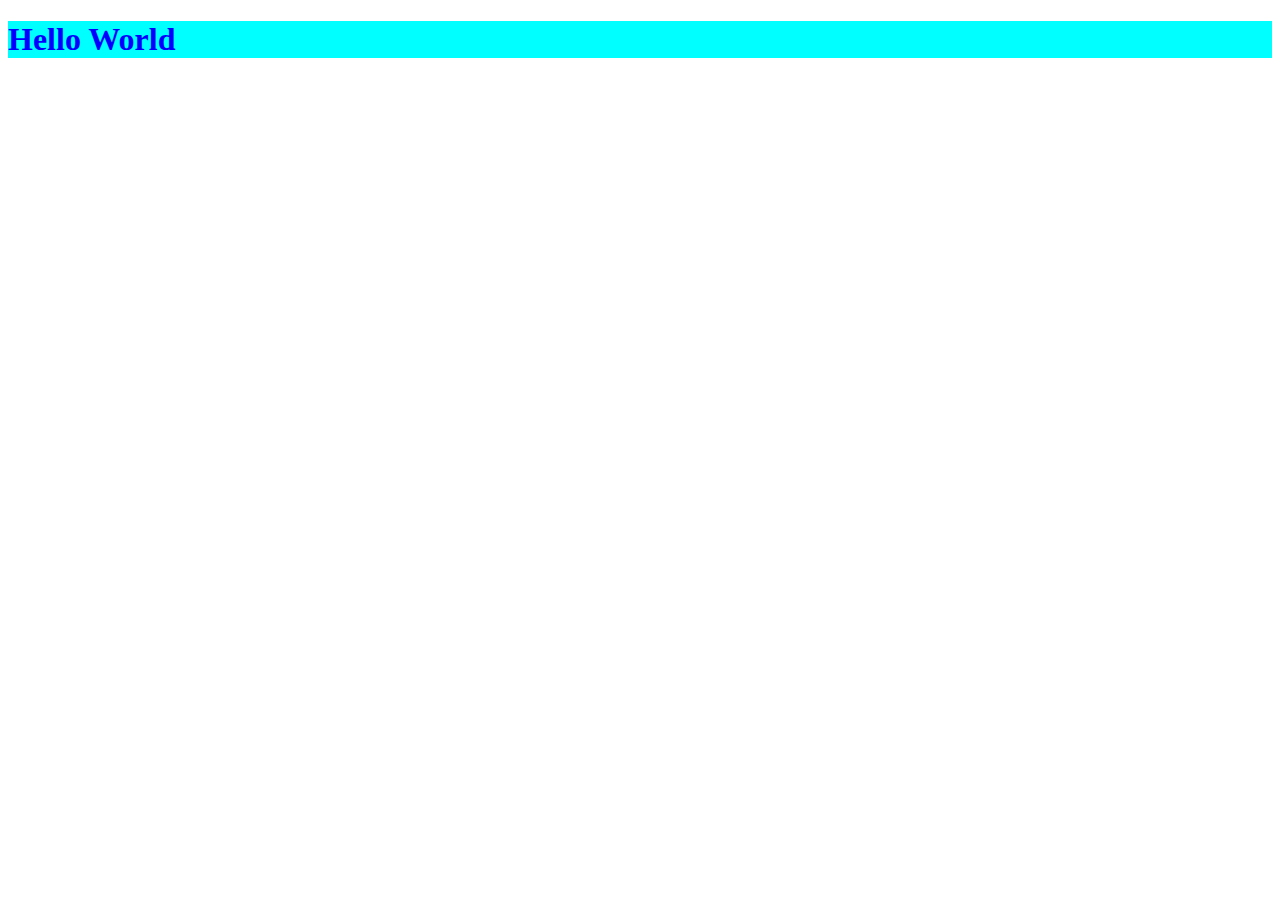
<file: index.html>
<!DOCTYPE html>
<html lang="en">
<head>
    <meta charset="UTF-8">
    <meta name="viewport" content="width=device-width, initial-scale=1.0">
    <title>Document</title>
</head>
<body>
    <h1 style="color: blue; background-color: aqua;">Hello World
    </h1>
</body>
</html>
</file>
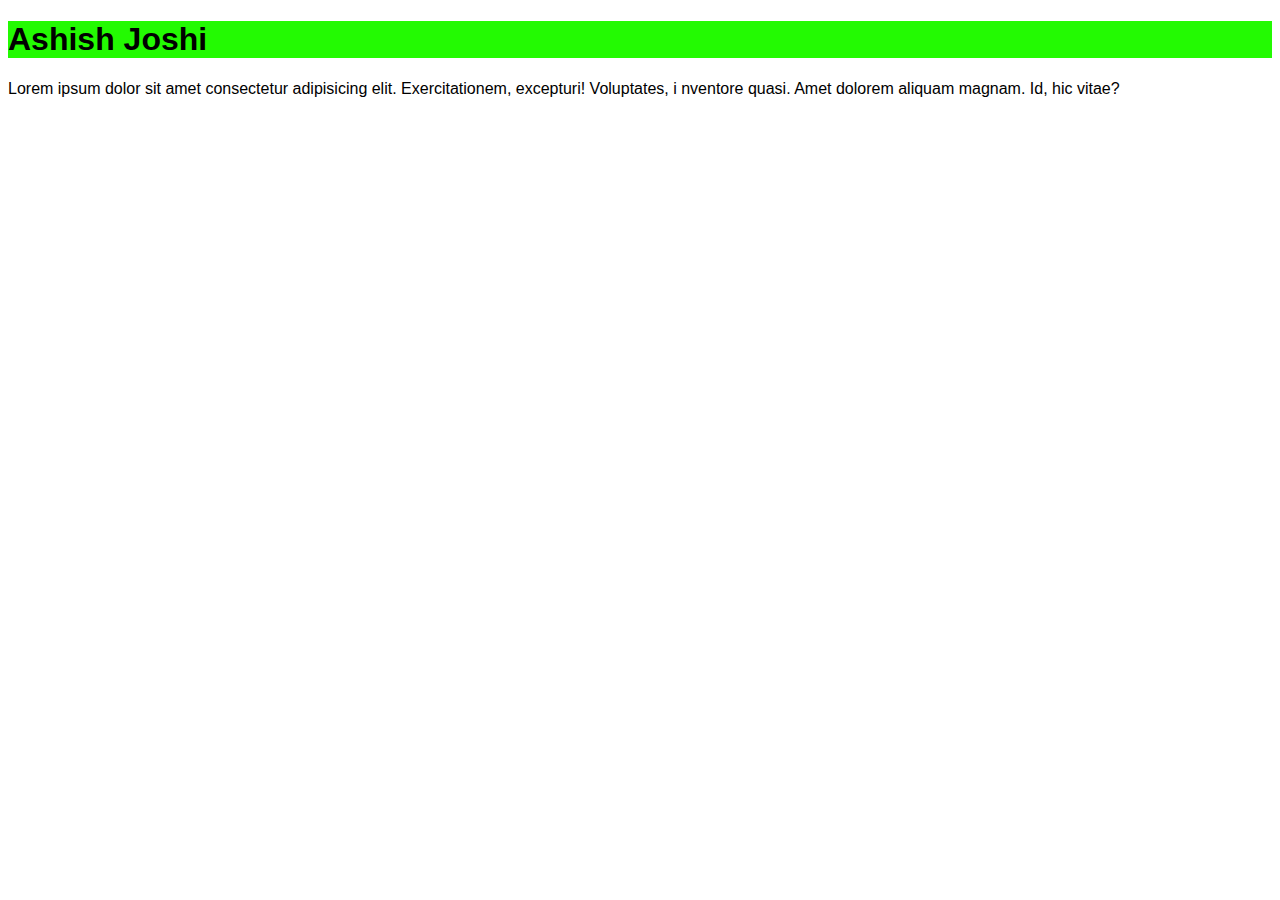
<file: 01_external.html>
<!DOCTYPE html>
<html lang="en">
<head>
    <meta charset="UTF-8">
    <meta name="viewport" content="width=device-width, initial-scale=1.0">
    <title>Document</title>
    <link rel="stylesheet" href="style.css">

    <link rel="preconnect" href="https://fonts.googleapis.com">
<link rel="preconnect" href="https://fonts.gstatic.com" crossorigin>
<link href="https://fonts.googleapis.com/css2?family=Poppins:ital,wght@0,100;0,200;0,300;0,400;0,500;0,600;0,700;0,800;0,900;1,100;1,200;1,300;1,400;1,500;1,600;1,700;1,800;1,900&display=swap" rel="stylesheet">
</head>
<body>
    
    <h1>Ashish Joshi </h1>
    <p> Lorem ipsum dolor sit amet 
        consectetur adipisicing elit. Exercitationem, excepturi! Voluptates, i
        nventore quasi. Amet dolorem aliquam magnam. Id, hic vitae?</p>
</body>
</html>
</file>
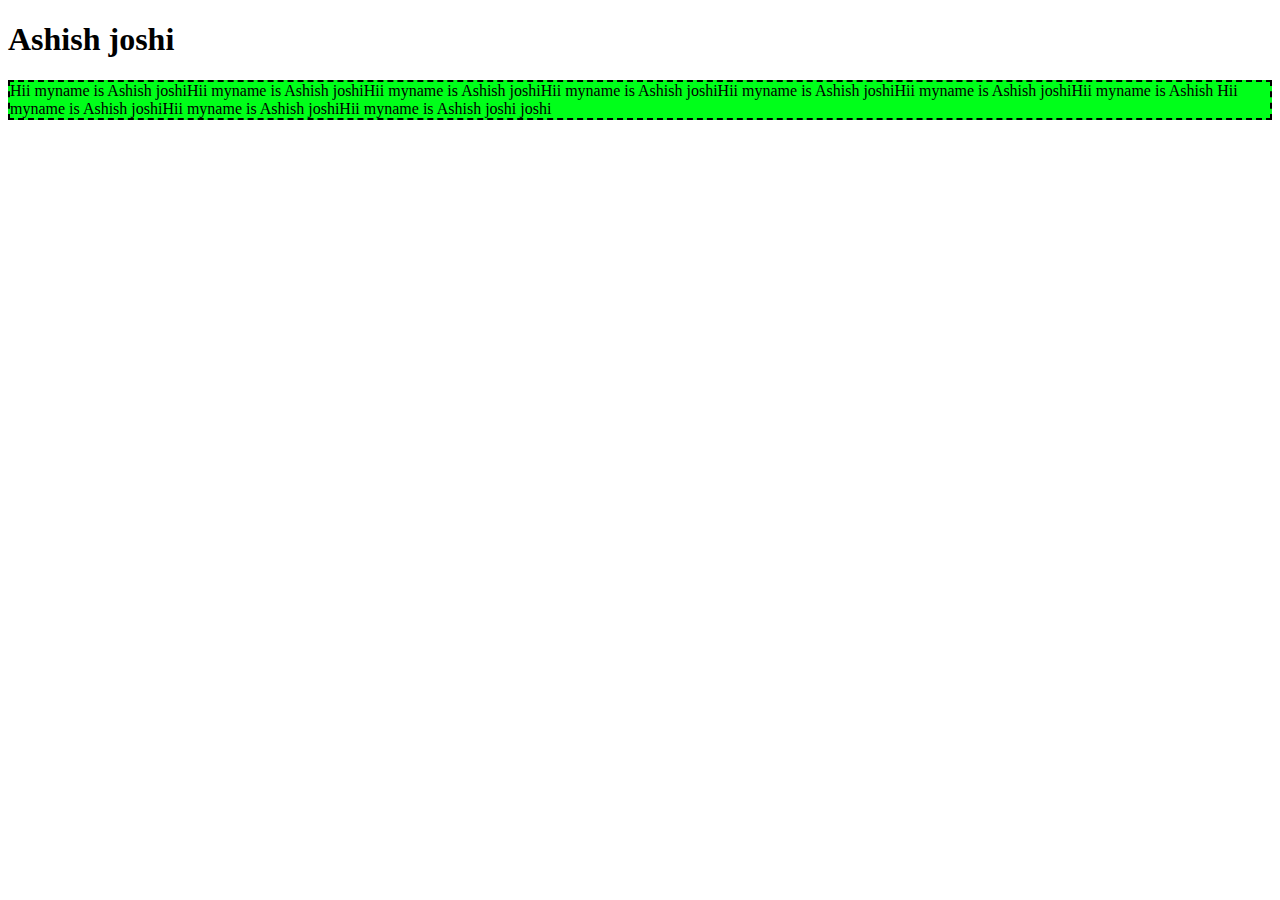
<file: 01_inline.html>
<!DOCTYPE html>
<html lang="en">
<head>
    <meta charset="UTF-8">
    <meta name="viewport" content="width=device-width, initial-scale=1.0">
    <title>Document</title>
</head>


<body>
    <h1>Ashish joshi</h1>
    <p style="border: 2px dashed black; background-color: rgb(0, 255, 26);">Hii myname is Ashish joshiHii myname is Ashish joshiHii myname is Ashish joshiHii myname 
        is Ashish joshiHii myname is Ashish joshiHii myname is Ashish joshiHii myname is Ashish
        Hii myname is Ashish joshiHii myname is Ashish joshiHii myname is Ashish joshi joshi</p>
</body>
</html>
</file>
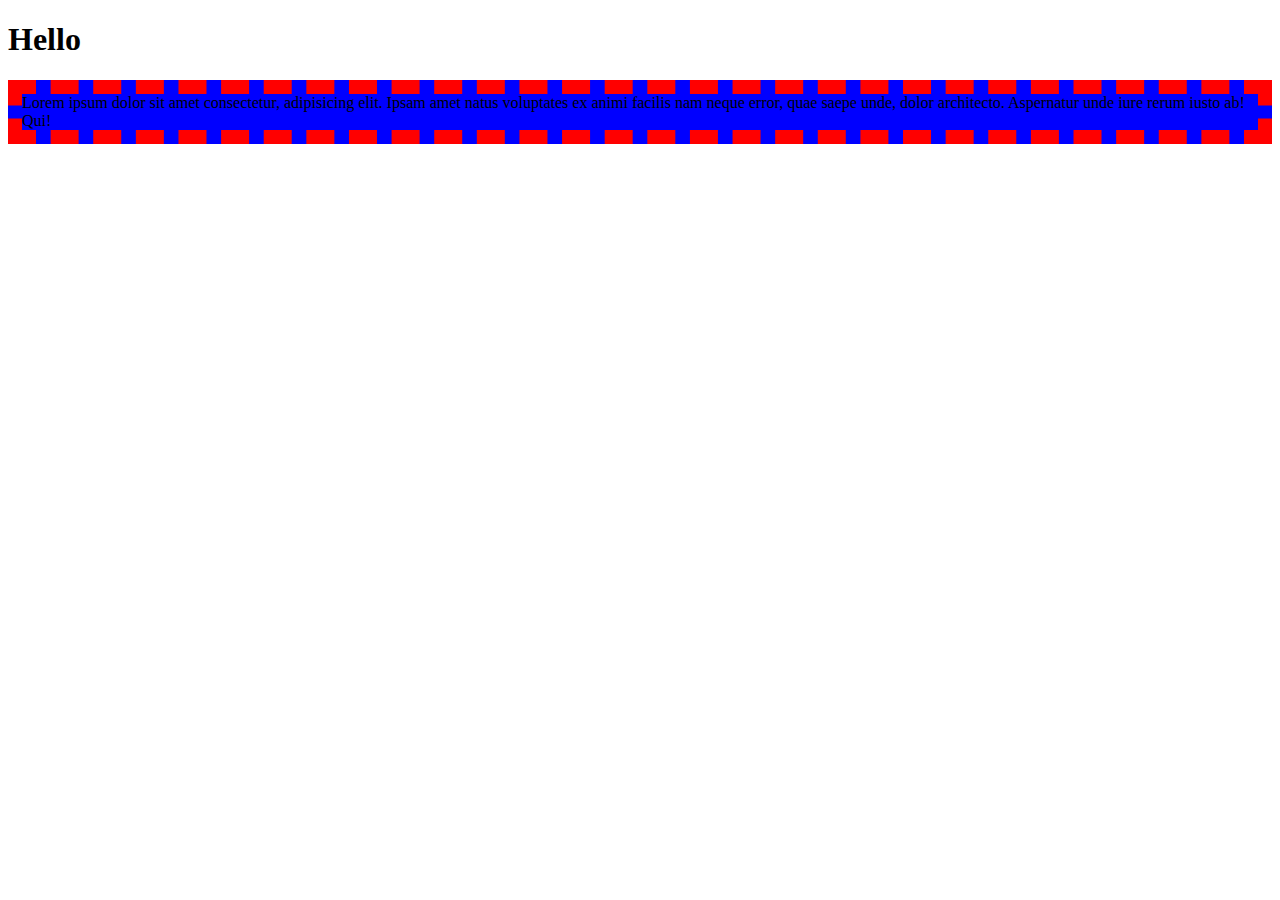
<file: 01_internal.html>
<!DOCTYPE html>
<html lang="en">
<head>
    <meta charset="UTF-8">
    <meta name="viewport" content="width=device-width, initial-scale=1.0">
    <title>Document</title>
</head>
<style>

p{
    background-color: blue; border: 14px dashed red ; 

}
</style>
<body>
    <h1>Hello </h1>
    <p>Lorem ipsum dolor sit amet consectetur, adipisicing elit. Ipsam amet natus voluptates ex animi facilis nam neque error, quae saepe unde, dolor architecto. Aspernatur unde iure rerum iusto ab! Qui!
    </p>
    
</body>
</html>
</file>
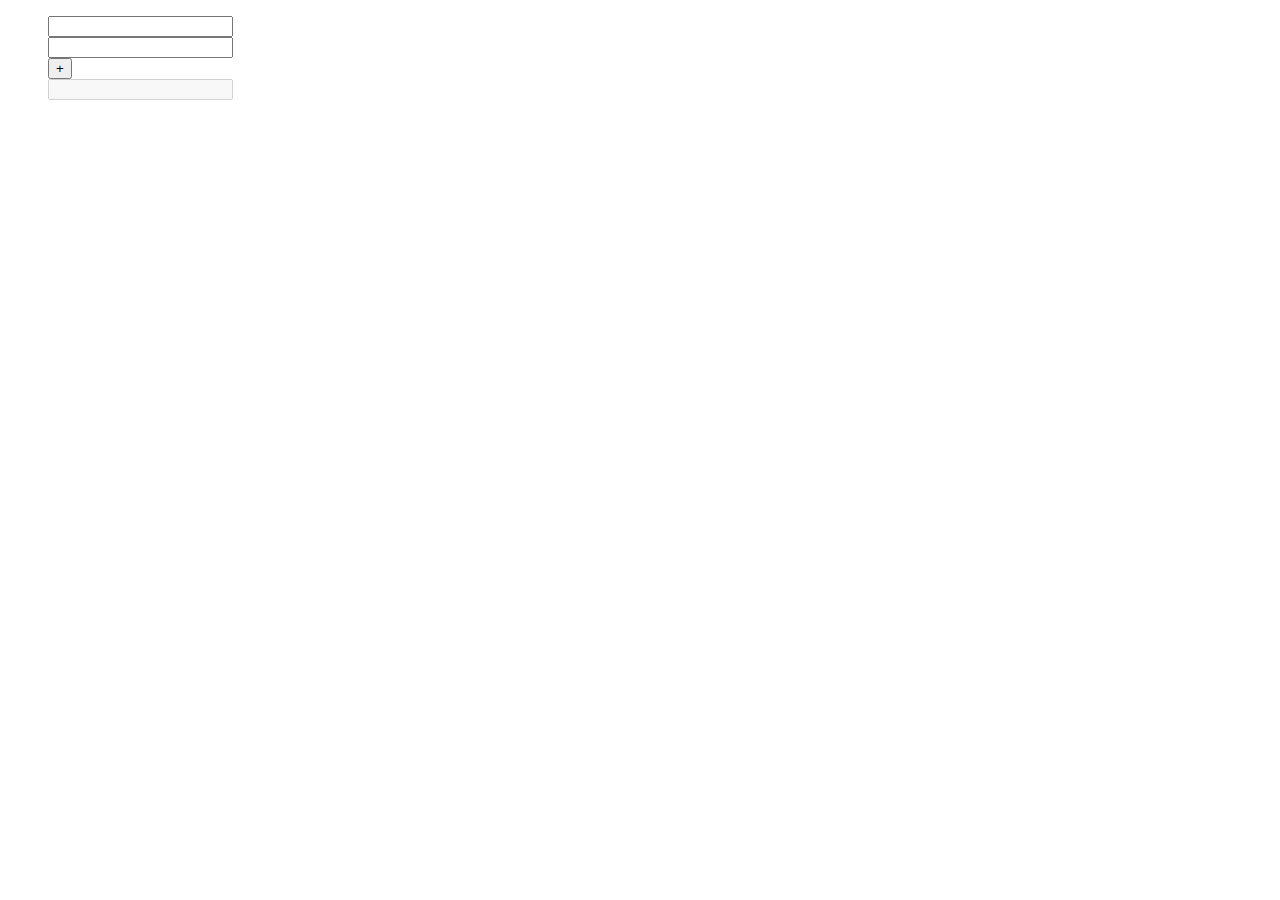
<file: First Java/addition.html>
<!DOCTYPE html>
<html lang="en">
<head>
    <meta charset="UTF-8">
    <meta name="viewport" content="width=device-width, initial-scale=1.0">
    <title>Addition</title>
</head>
<body>
    <blockquote>
        <input type="number" id="num1">
        <br>
        <input type="number" id="num2">
        <br>
        <input type="button" id="Addition" value="+" onclick="add()">
        <br>
        <input type="number" id="result" disabled>
    </blockquote>
    <script>
        function add(){
let x= parseInt(document.getElementById('num1').value );
let y= parseInt(document.getElementById('num2').value );
let res=x+y
document.getElementById('result').value=res
        }

    </script>
</body>
</html>
</file>
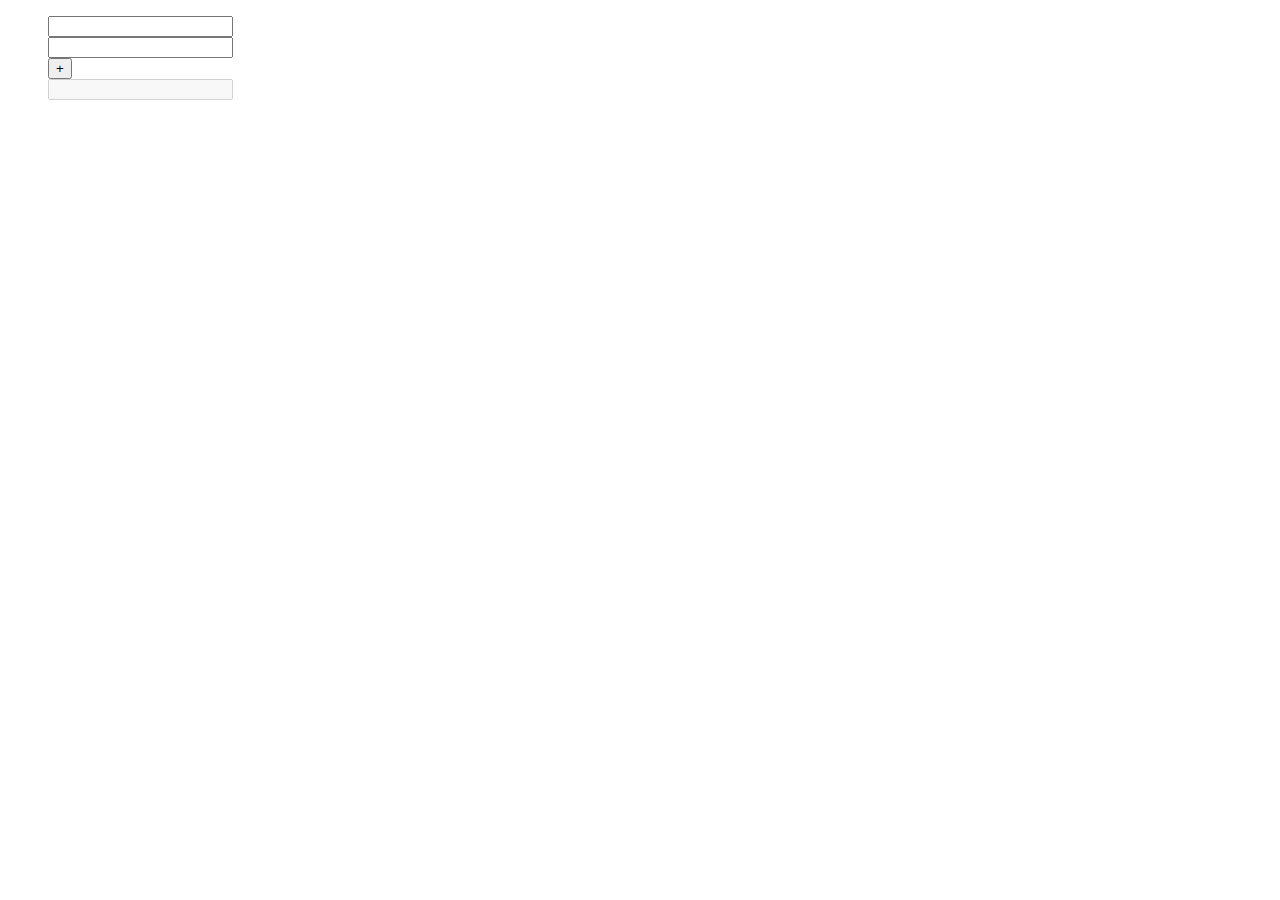
<file: First Java/calculator.html>
<!DOCTYPE html>
<html lang="en">
<head>
    <meta charset="UTF-8">
    <meta name="viewport" content="width=device-width, initial-scale=1.0">
    <title>Document</title>
</head>
<body>
    
    <blockquote>
        <input type="number" id="num1">
        <br>
        <input type="number" id="num2">
        <br>
        <input type="button" id="Addition" value="+" onclick="add()">
        <br>
        <input type="number" id="result" disabled>
    </blockquote>
    <script>
        function add(){
let x= parseInt(document.getElementById('num1').value );
let y= parseInt(document.getElementById('num2').value );
let res=x+y
document.getElementById('result').value=res
        }

    </script>
</body>
</html>
</file>
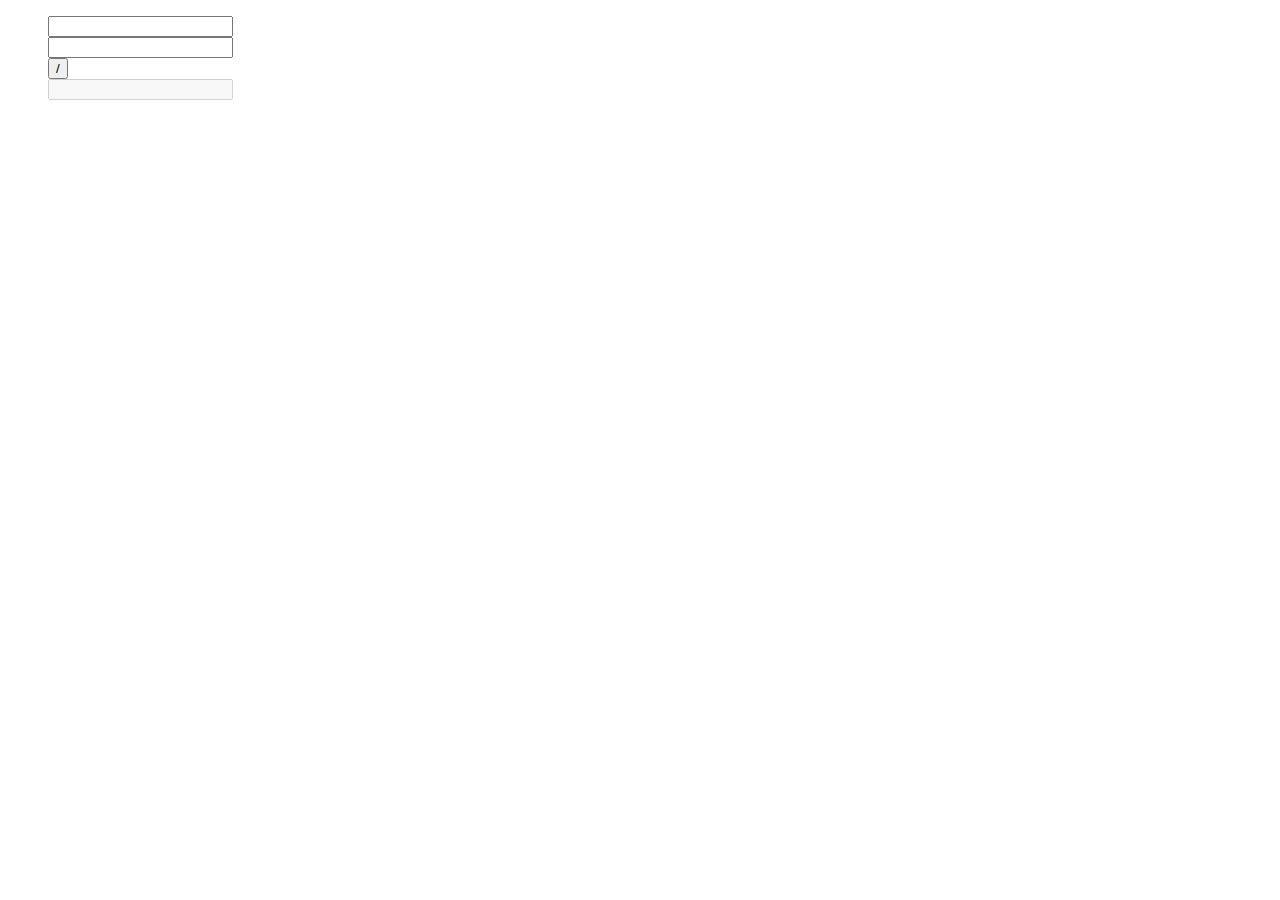
<file: First Java/division.html>
<!DOCTYPE html>
<html lang="en">
<head>
    <meta charset="UTF-8">
    <meta name="viewport" content="width=device-width, initial-scale=1.0">
    <title>Document</title>
</head>
<body>
    <blockquote>
        <input type="number" id="num1">
        <br>
        <input type="number" id="num2">
        <br>
        <input type="button" id="Addition" value="/" onclick="add()">
        <br>
        <input type="number" id="result" disabled>
    </blockquote>
    <script>
        function add(){
let x= parseInt(document.getElementById('num1').value );
let y= parseInt(document.getElementById('num2').value );
let res=x/y
document.getElementById('result').value=res
        }

    </script>


</body>
</html>
</file>
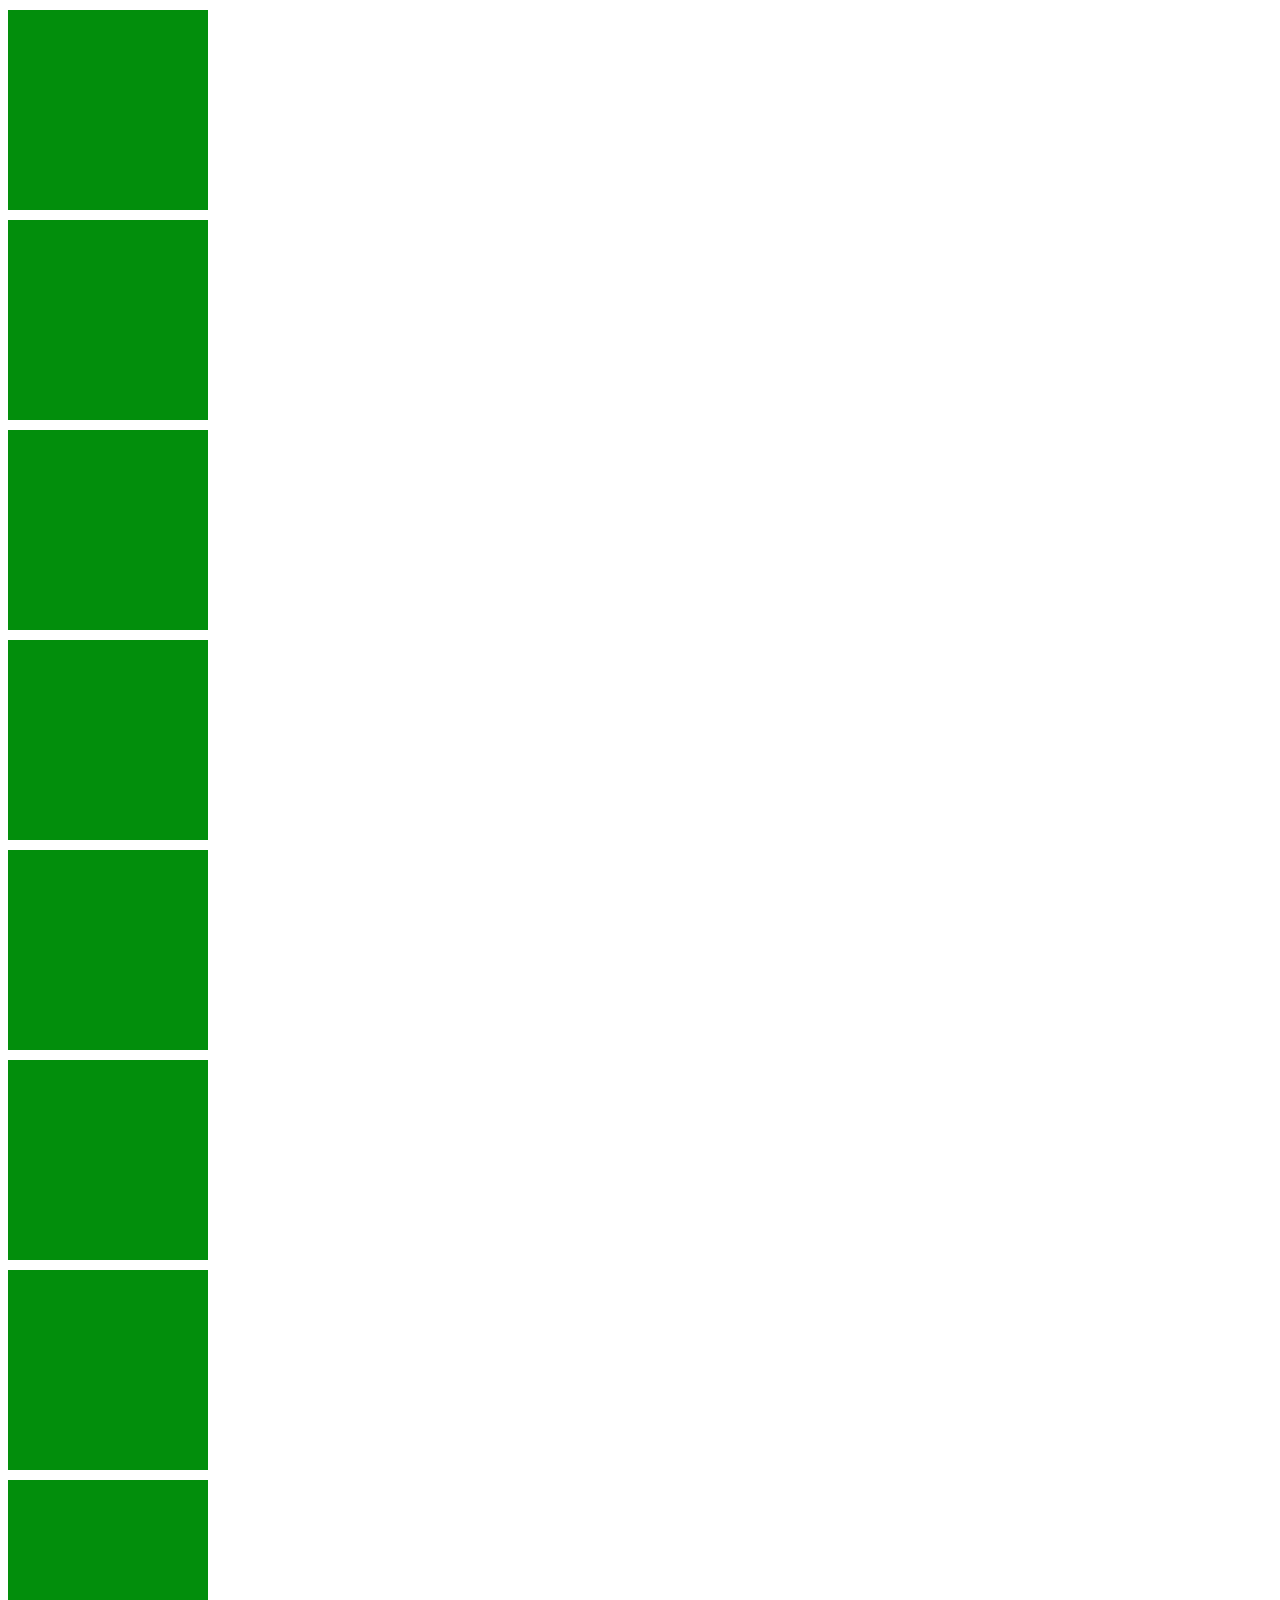
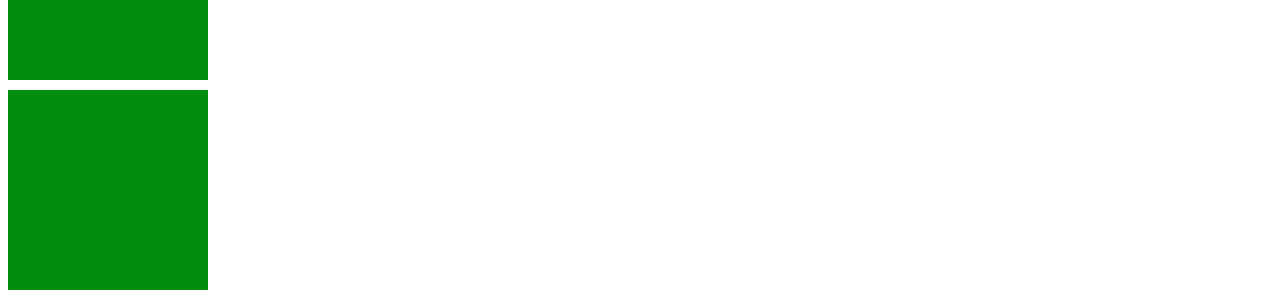
<file: First Java/loop.html>
<!DOCTYPE html>
<html lang="en">
<head>
    <meta charset="UTF-8">
    <meta name="viewport" content="width, initial-scale=1.0">
    <title>Document</title>
    <style>
.box{
    width: 200px;
    height: 200px;
    background: rgb(2, 142, 12);
    margin-top: 10px;
}

    </style>
</head>

<body>
<div id="result"></div>
<script>
for(let x=1;x<10;x++){

    let box="<div class='box'></div>";
    document.getElementById("result").innerHTML +=box;
}

</script>
<body>

</html>
</file>
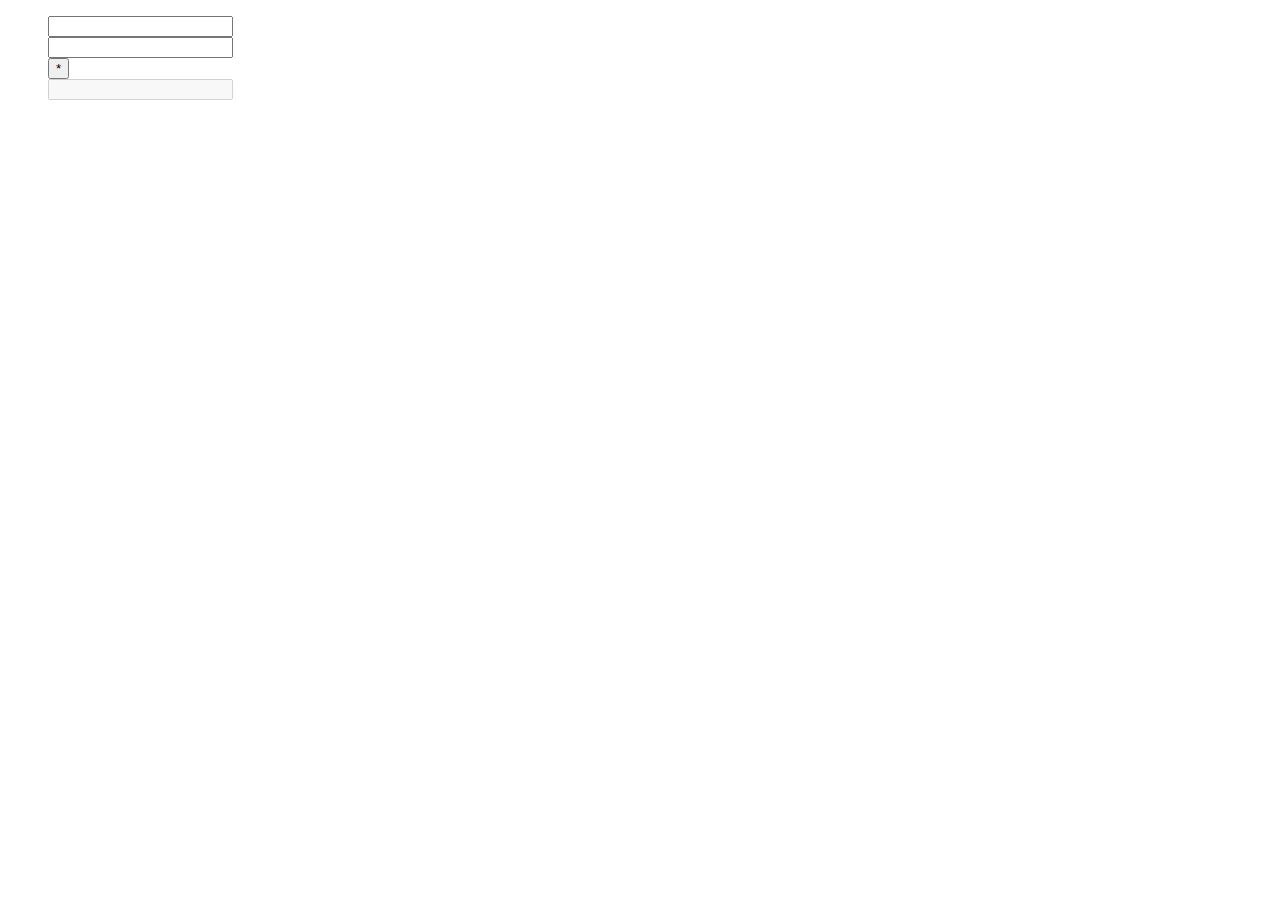
<file: First Java/multiplication.html>
<!DOCTYPE html>
<html lang="en">
<head>
    <meta charset="UTF-8">
    <meta name="viewport" content="width=device-width, initial-scale=1.0">
    <title>Document</title>
</head>
<body>
    <blockquote>
        <input type="number" id="num1">
        <br>
        <input type="number" id="num2">
        <br>
        <input type="button" id="Addition" value="*" onclick="add()">
        <br>
        <input type="number" id="result" disabled>
    </blockquote>
    <script>
        function add(){
let x= parseInt(document.getElementById('num1').value );
let y= parseInt(document.getElementById('num2').value );
let res=x*y
document.getElementById('result').value=res
        }

    </script>


</body>
</html>
</file>
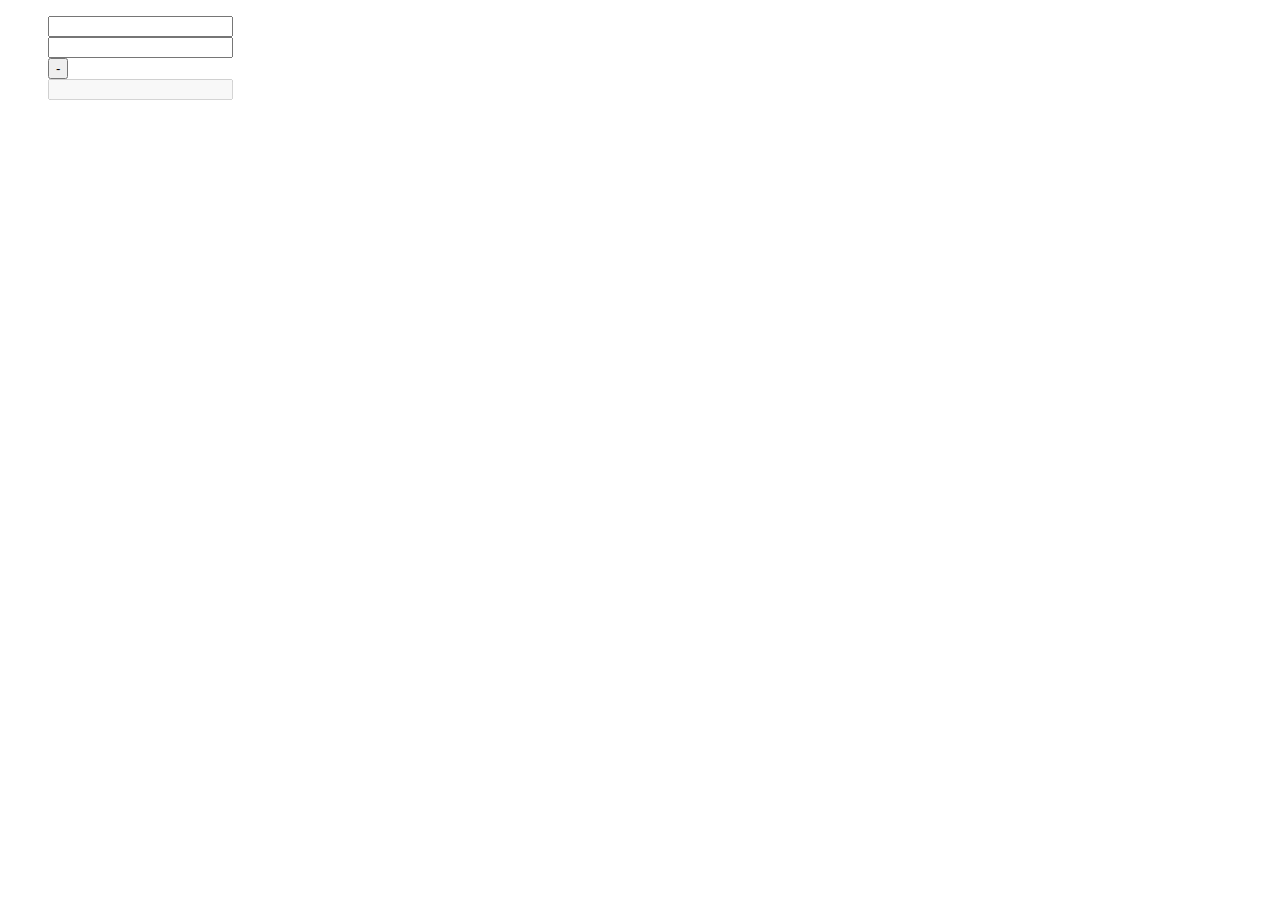
<file: First Java/substraction.html>
<!DOCTYPE html>
<html lang="en">
<head>
    <meta charset="UTF-8">
    <meta name="viewport" content="width=device-width, initial-scale=1.0">
    <title>Document</title>
</head>
<body>
    <blockquote>
        <input type="number" id="num1">
        <br>
        <input type="number" id="num2">
        <br>
        <input type="button" id="substraction" value="-" onclick="add()">
        <br>
        <input type="number" id="result" disabled>
    </blockquote>
    <script>
        function add(){
let x= parseInt(document.getElementById('num1').value );
let y= parseInt(document.getElementById('num2').value );
let res=x-y
document.getElementById('result').value=res
        }

    </script>

</body>
</html>
</file>
<file: style.css>
.poppins-thin {
    font-family: "Poppins", sans-serif;
    font-weight: 100;
    font-style: normal;
  }
  
  .poppins-extralight {
    font-family: "Poppins", sans-serif;
    font-weight: 200;
    font-style: normal;
  }
  
  .poppins-light {
    font-family: "Poppins", sans-serif;
    font-weight: 300;
    font-style: normal;
  }
  
  .poppins-regular {
    font-family: "Poppins", sans-serif;
    font-weight: 400;
    font-style: normal;
  }
  
  .poppins-medium {
    font-family: "Poppins", sans-serif;
    font-weight: 500;
    font-style: normal;
  }
  
  .poppins-semibold {
    font-family: "Poppins", sans-serif;
    font-weight: 600;
    font-style: normal;
  }
  
  .poppins-bold {
    font-family: "Poppins", sans-serif;
    font-weight: 700;
    font-style: normal;
  }
  
  .poppins-extrabold {
    font-family: "Poppins", sans-serif;
    font-weight: 800;
    font-style: normal;
  }
  
  .poppins-black {
    font-family: "Poppins", sans-serif;
    font-weight: 900;
    font-style: normal;
  }
  
  .poppins-thin-italic {
    font-family: "Poppins", sans-serif;
    font-weight: 100;
    font-style: italic;
  }
  
  .poppins-extralight-italic {
    font-family: "Poppins", sans-serif;
    font-weight: 200;
    font-style: italic;
  }
  
  .poppins-light-italic {
    font-family: "Poppins", sans-serif;
    font-weight: 300;
    font-style: italic;
  }
  
  .poppins-regular-italic {
    font-family: "Poppins", sans-serif;
    font-weight: 400;
    font-style: italic;
  }
  
  .poppins-medium-italic {
    font-family: "Poppins", sans-serif;
    font-weight: 500;
    font-style: italic;
  }
  
  .poppins-semibold-italic {
    font-family: "Poppins", sans-serif;
    font-weight: 600;
    font-style: italic;
  }
  
  .poppins-bold-italic {
    font-family: "Poppins", sans-serif;
    font-weight: 700;
    font-style: italic;
  }
  
  .poppins-extrabold-italic {
    font-family: "Poppins", sans-serif;
    font-weight: 800;
    font-style: italic;
  }
  
  .poppins-black-italic {
    font-family: "Poppins", sans-serif;
    font-weight: 900;
    font-style: italic;
  }
  
h1{

    border: 2px ;
    background-color: rgb(35, 250, 2);
}

body{font-family: Arial, Helvetica, sans-serif ;}
/* body{ all body change Hunxa.
} */
</file>
